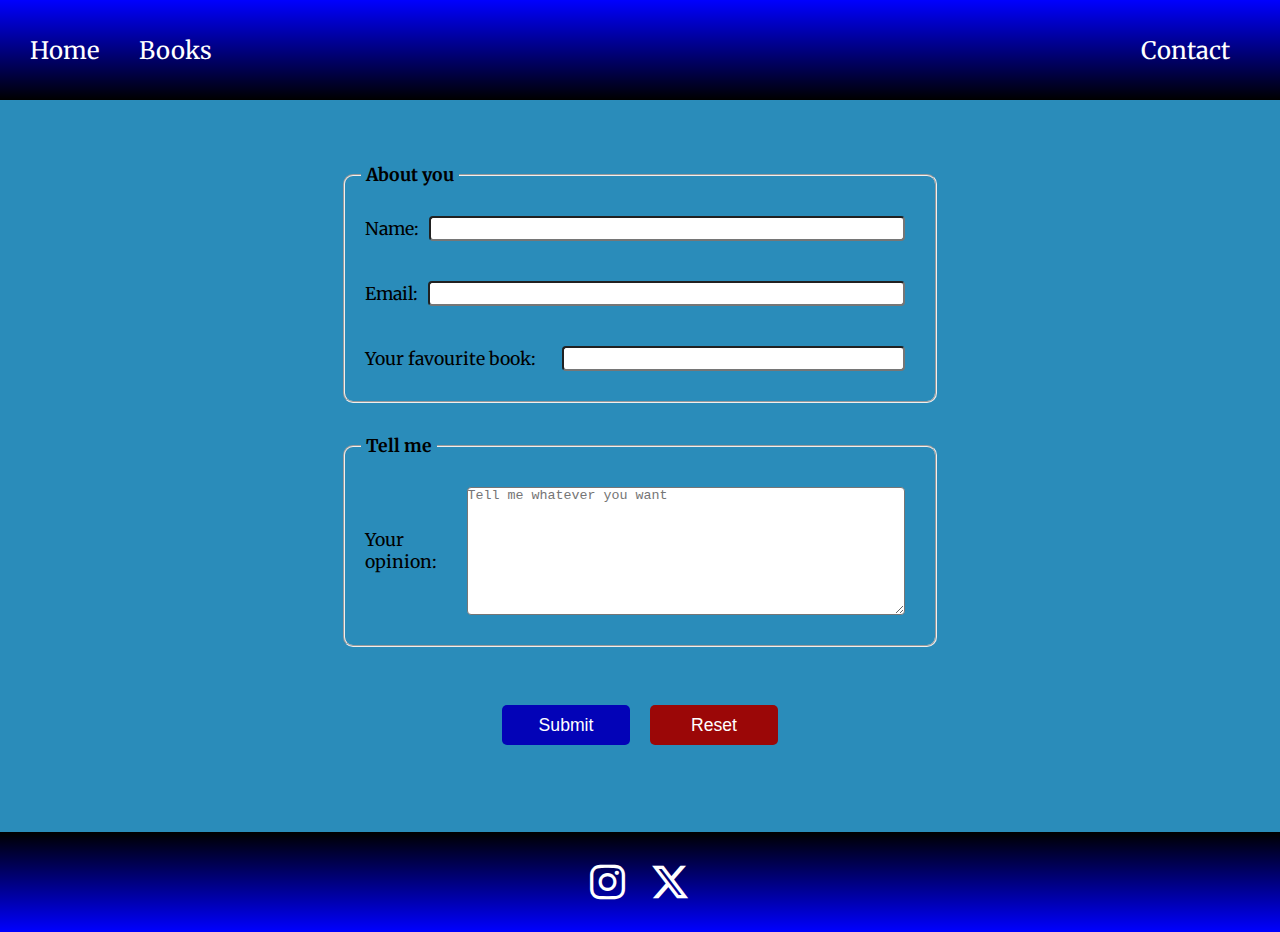
<file: contact.html>
<!DOCTYPE html>
<html lang="en">
  <head>
    <meta charset="UTF-8" />
    <meta name="viewport" content="width=, initial-scale=1.0" />
    <title>Stephen King</title>
	<link rel="icon" type="image/png" href="pngegg.png">
    <link href="./styles.css" rel="stylesheet" type="text/css" />
    <link
      rel="stylesheet"
      href="https://cdnjs.cloudflare.com/ajax/libs/font-awesome/6.7.2/css/all.min.css"
      integrity="sha512-Evv84Mr4kqVGRNSgIGL/F/aIDqQb7xQ2vcrdIwxfjThSH8CSR7PBEakCr51Ck+w+/U6swU2Im1vVX0SVk9ABhg=="
      crossorigin="anonymous"
      referrerpolicy="no-referrer"
    />
    <link rel="preconnect" href="https://fonts.googleapis.com" />
    <link rel="preconnect" href="https://fonts.gstatic.com" crossorigin />
    <link
      href="https://fonts.googleapis.com/css2?family=Creepster&family=Merriweather:ital,wght@0,300;0,400;0,700;0,900;1,300;1,400;1,700;1,900&display=swap"
      rel="stylesheet"
    />
  </head>

  <body>
    <header>
      <ul id="nav-links">
        <li class="nav-link"><a href="./index.html">Home</a></li>
        <li class="nav-link"><a href="./projects.html">Books</a></li>
        <li class="last-nav-link"><a href="./contact.html">Contact</a></li>
      </ul>
    </header>

    <main>
      <section id="contact">
        <form id="contact-form">
          <fieldset>
            <legend>About you</legend>
			<div class="inputs">
				<label for="name">Name:</label>
				<input type="text" name="name" id="name" />
			</div>
			<div class="inputs">
				<label for="email">Email:</label>
				<input type="email" name="email" id="email" />
			</div>
			<div class="inputs">
				<label for="favourite" id="fav">Your favourite book:</label>
				<input list="book_list" id="favourite" name="favourite">
				<datalist id="book_list">
					<option value="Carrie"></option>
					<option value="The shining"></option>
					<option value="It"></option>
					<option value="Salme's Lot"></option>
					<option value="Cujo"></option>
					<option value="Mr.Mercedes"></option>
					<option value="Holly"></option>
					<option value="Misery"></option>
				</datalist>
			</div>
          </fieldset>

		  <fieldset>
            <legend>Tell me</legend>
			<div class="inputs">
				<label for="opinion">Your opinion:</label>
				<textarea name="opinion" id="opinion" placeholder="Tell me whatever you want"></textarea>
			</div>
          </fieldset>

		  <fieldset id="botones">
			<input type="submit" value="Submit">
			<input type="reset" name="reset" id="reset" value="Reset">
		</fieldset>
        </form>
      </section>
    </main>

    <footer>
      <ul class="contact-list">
        <li class="contact-link">
          <a href="https://www.instagram.com/stephenking/?hl=es" target="_blank">
            <i class="fa-brands fa-instagram fa-2xl"></i>
          </a>
        </li>
        <li class="contact-link">
          <a href="https://x.com/StephenKing" target="_blank">
            <i class="fa-brands fa-x-twitter fa-2xl"></i>
          </a>
        </li>
      </ul>
    </footer>
  </body>
</html>
</file>
<file: styles.css>
/* Estilos todos los archivos */

* {
	box-sizing: border-box;
	margin: 0;
	padding: 0;
}

body {
	background-color: rgb(42, 140, 186);
	font-family: 'Merriweather', 'Times New Roman', Times, serif;
}

header {
	background-color: blue;
	background-image: linear-gradient(180deg, blue, black);
	color: white;
	font-size: 1.5rem;
	/* padding-top: 1px;
	overflow: hidden; */
	display: flex;
	align-items: center;
	height: 100px;
	margin-bottom: 10px;
}

main {
	min-height: calc(100vh - 200px);
	color: black;
}

#nav-links {
	display: flex;
	gap: 20px;
	list-style-type: none;
	padding: 20px;
	width: 100%;
}

.last-nav-link{
	margin-left: auto;
	margin-right: 20px;
}

a {
	margin: 10px;
	text-decoration: none;
	color: white;
}

header li , footer li{
	display: inline;
}

footer {
	font-size: 20px;
	display: flex;
    align-items: center;
	justify-content: center;
	background-color: blue;
	background-image: linear-gradient(180deg, black, blue);
	height: 100px;
}

/* Estilos Home */

.profile-title {
	text-align: center;
	margin: 2rem 0;
	font-family: 'Creepster';
	font-size: 4rem;
	color: rgb(151, 8, 8);
	text-shadow: 5px 5px 15px rgba(0, 0, 0, 0.9),
                 -5px -5px 15px rgba(255, 0, 0, 0.7);
}

.user-info {
	display: flex;
	justify-content: space-between;
	width: 100%;
	align-items: center;
}

#stephen {
	margin: 2%;
    width: 300px;
    height: 300px;
    border-radius: 80%;
	box-shadow: 4px 4px 8px rgba(0, 0, 0, 0.5);
}

.profile-description {
	padding: 0px 20px;
	line-height: 1.5;
	font-size: 1.5rem;
}

@media (max-width: 768px) {
	.user-info {
		display: flex;
        flex-wrap: wrap;
        width: 100%;
        align-items: center;
        flex-direction: row;
        align-content: center;
        justify-content: center;
    }

	.inputs {
		margin: 20px;
		display: flex;
		flex-wrap: wrap;
	}

}

/* Books */

.library {
	display: flex;
	justify-content: space-between;
	flex-wrap: wrap;
    width: 100%;
}

.book {
	flex: 1;
	box-shadow: 0 0 20px rgb(70, 70, 70);
	margin: 1.1rem;
	padding: 1rem;
	border-radius: 15px;
	background-color: rgb(237, 238, 232);
	display: flex;
	flex-direction: column;
	align-items: center;
}

.book p {
	height: 200px;
	overflow: auto;
}

img {
	width: 250px;
	height: 400px;
	border-radius: 10px;
	margin-bottom: 20px;
}

#imagen1:hover {
	content: url("https://upload.wikimedia.org/wikipedia/en/thumb/b/bb/The_shining_heres_johnny.jpg/170px-The_shining_heres_johnny.jpg");
	width: 250px;
	height: 400px;
	border-radius: 10px;
	margin-bottom: 20px;
}

#imagen2:hover {
	content: url("https://media.revistagq.com/photos/65f2cd2c6f3146304b0c4fc5/2:3/w_508,h_762,c_limit/salems-lot.jpg");
	width: 250px;
	height: 400px;
	border-radius: 10px;
	margin-bottom: 20px;
}

#imagen3:hover {
	content: url("https://i.etsystatic.com/9189665/r/il/cf216d/1346342765/il_fullxfull.1346342765_dxe7.jpg");
	width: 250px;
	height: 400px;
	border-radius: 10px;
	margin-bottom: 20px;
}

.buy {
	font-size: 1rem;
	background-color: black;
	color: white;
	display: flex;
	justify-content: center;
	width: 100px;
	margin-top: 4%;
	border-radius: 10px;
	align-items: flex-end;
}

/* Contact */

#contact {
	display: flex;
	justify-content: center;
	font-size: 1.1rem;
	margin-top: 2rem;
}

legend {
	font-weight: bold;
	margin-left: 1rem;
	padding: 0 0.3rem;
}

input, #favourite, textarea {
	margin: 10px;
	width: 100%;
	border-radius: 4px;
}

textarea {
	height: 8rem;
}

#fav {
	width: 300px;
}

.inputs {
	margin: 20px;
	display: flex;
	align-items: center;
}

#contact-form input, #contact-form select{
	font-size: 1.1rem;
}

fieldset {
	border-radius: 10px;
	margin: 2rem 0;
}

#botones {
	display: flex;
	justify-content: center;
	margin-top: 2rem;
	padding: 1rem;
	border: none;
}

input[type="submit"], input[type="reset"] {
    color: #fff;
    padding: 0.6rem 0;
	width: 8rem;
    border: none;
    border-radius: 5px;
    cursor: pointer;
	text-align: center;
}

input[type="submit"] {
    background-color: rgb(3, 3, 183);
}

input[type="reset"] {
    background-color: rgb(155, 7, 7);
}
</file>
